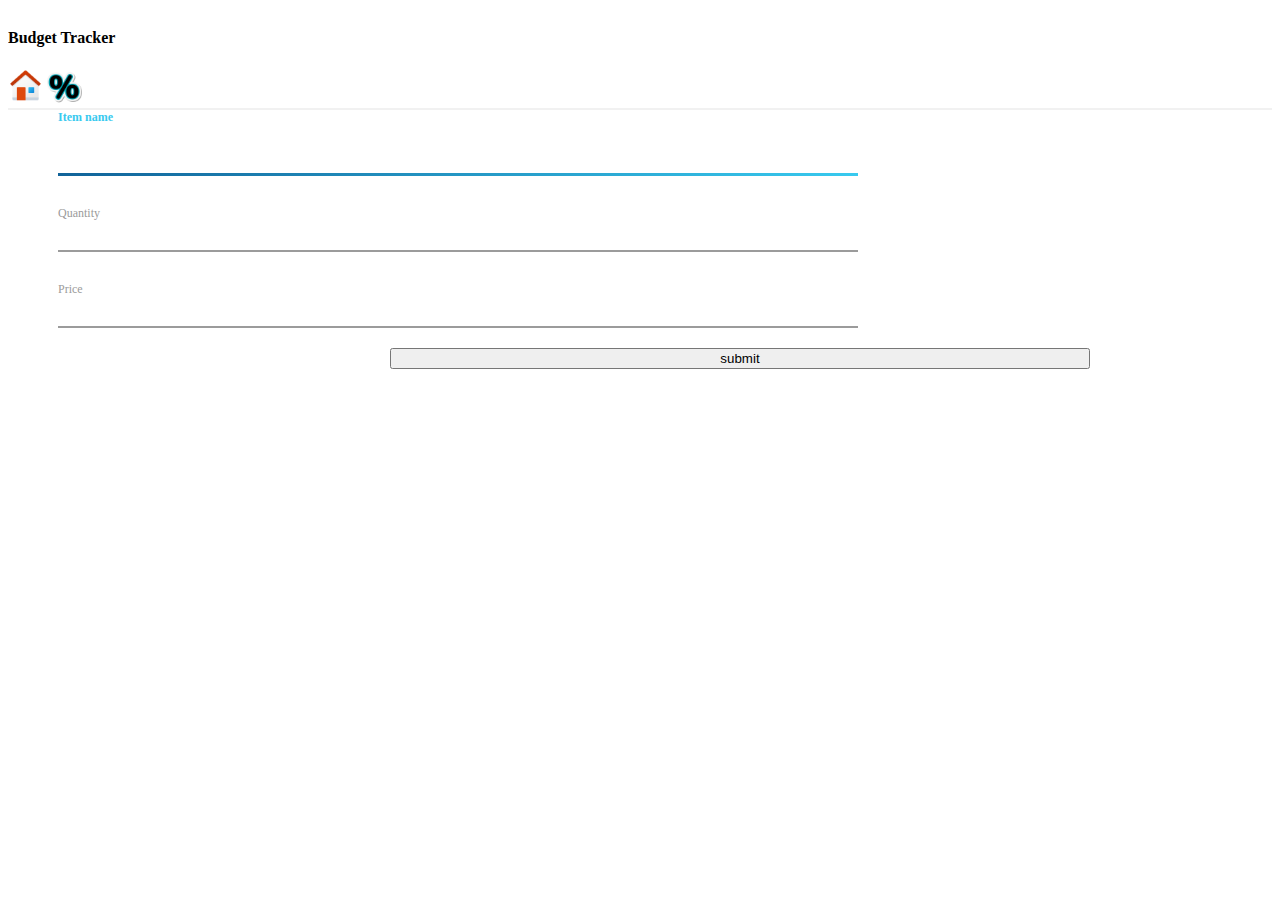
<file: index.html>
<!DOCTYPE html>
<html lang="en">
<head>
  <meta charset="UTF-8">
  <meta name="viewport" content="width=device-width, initial-scale=1.0">
  <title>Budget Tracker</title>
  <link href="https://cdn.jsdelivr.net/npm/bootstrap@5.3.2/dist/css/bootstrap.min.css" rel="stylesheet" integrity="sha384-T3c6CoIi6uLrA9TneNEoa7RxnatzjcDSCmG1MXxSR1GAsXEV/Dwwykc2MPK8M2HN" crossorigin="anonymous">
  <link rel="stylesheet" href="style.css">
</head>
<body class="bg-black">

  <nav class="w-100 bg-black text-light  d-flex justify-content-between pt-4 px-4 align-items-center pb-3">
    <h4 class="logotext">Budget Tracker</h4>
    <div class="d-flex navigate gap-5">
    <a href="index.html" class="text-white text-decoration-none fw-bold d-flex flex-column align-items-center gap-2"><img src="images/icons8-home-48.png" alt="" width="35"></a>
    <a href="result.html" class="text-white text-decoration-none fw-bold d-flex flex-column align-items-center gap-2"><img src="images/icons8-percentage-100.png" alt="" width="35"></a>
    </div>
  </nav>
    <center>
      <main class="container-fluid p-3 bg-black bgimg vh-100 mt-5">
        <div class="row">
          <div id="display"></div>

          <div class="d-flex justify-content-center gap-5 long">
            <div class="form__group field col-lg col-sm col-md">
              <input type="input" class="form__field" placeholder="Name" required="" id="productName" oninput="ref()" autofocus>
              <label for="name" class="form__label">Item name</label>
            </div>
  
            <div class="form__group field">
              <input type="number" class="form__field" placeholder="Name" required="" id="quantityOwn">
              <label for="name" class="form__label">Quantity</label>
            </div>
  
            <div class="form__group field">
              <input type="number" class="form__field" placeholder="Name" required="" id="priceName">
              <label for="name" class="form__label">Price</label>
            </div>
          </div>
  
          <div class="getall">
            <button onclick="addUp()" class="w-100 mt-5 btn btn-primary fw-bold submit btnwide">submit</button>
          </div>
        
        </div>
      </main>
    </center>


  <script src="https://cdn.jsdelivr.net/npm/bootstrap@5.3.2/dist/js/bootstrap.bundle.min.js" integrity="sha384-C6RzsynM9kWDrMNeT87bh95OGNyZPhcTNXj1NW7RuBCsyN/o0jlpcV8Qyq46cDfL" crossorigin="anonymous"></script>
  <script src="script.js"></script>
</body>
</html>
</file>
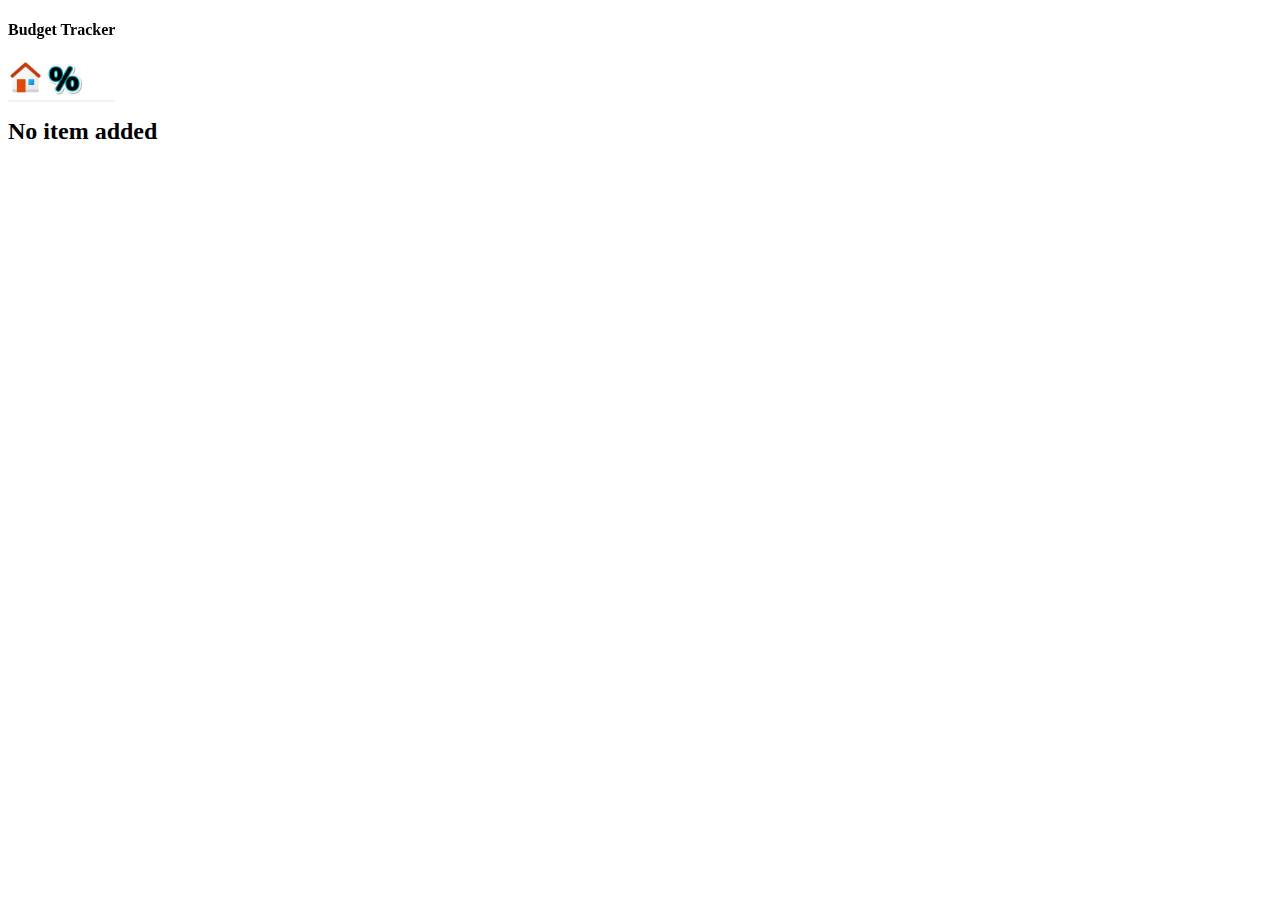
<file: result.html>
<!DOCTYPE html>
<html lang="en">
<head>
  <meta charset="UTF-8">
  <meta name="viewport" content="width=device-width, initial-scale=1.0">
  <title>Keep track</title>
  <link href="https://cdn.jsdelivr.net/npm/bootstrap@5.3.2/dist/css/bootstrap.min.css" rel="stylesheet" integrity="sha384-T3c6CoIi6uLrA9TneNEoa7RxnatzjcDSCmG1MXxSR1GAsXEV/Dwwykc2MPK8M2HN" crossorigin="anonymous">
  <link rel="stylesheet" href="result.css">
</head>
<body class=" bg-black">

  <nav class="w-100 bg-black text-light  d-flex justify-content-between pt-4 px-4 align-items-center pb-3">
    <h4 class="logotext">Budget Tracker</h4>
    <div class="d-flex navigate gap-5">
    <a href="index.html" class="text-white text-decoration-none fw-bold d-flex flex-column align-items-center gap-2"><img src="images/icons8-home-48.png" alt="" width="35"></a>
    <a href="result.html" class="text-white text-decoration-none fw-bold d-flex flex-column align-items-center gap-2 bbottom2"><img src="images/icons8-percentage-100.png" alt="" width="35"></a>
    </div>
  </nav>




  
  <main class="container-fluid p-3">
    <div class="row">
      <div id="errorx" class="col-lg col-md col-sm w-100 text-center"></div>
      <div id="resultCard" class="d-flex flex-wrap gap-5  w-100 justify-content-center mty">
      </div>
      <div id="resulthorn"></div>
    </div>
  </main> 



  <script src="https://cdn.jsdelivr.net/npm/bootstrap@5.3.2/dist/js/bootstrap.bundle.min.js" integrity="sha384-C6RzsynM9kWDrMNeT87bh95OGNyZPhcTNXj1NW7RuBCsyN/o0jlpcV8Qyq46cDfL" crossorigin="anonymous"></script>
  <script src="script.js"></script>
  
</body>
</html>
</file>
<file: style.css>
nav{
  border-bottom: 2px solid rgba(185, 185, 185, 0.2);

}
.alert{
  width: 600px !important;
}

.submit{
  width: 700px !important;
}

body,html{
  overflow-y: hidden;
}


.form__group {
  position: relative;
  padding: 20px 0 0;
  width: 100%;
  max-width: 380px;
}

.form__field {
  font-family: inherit;
  width: 100% !important;
  border: none;
  border-bottom: 2px solid #9b9b9b;
  outline: 0;
  font-size: 17px;
  color: #fff;
  padding: 7px 0;
  background: transparent;
  transition: border-color 0.2s;
}

.form__field::placeholder {
  color: transparent;
}

.form__field:placeholder-shown~.form__label {
  font-size: 17px;
  cursor: text;
  top: 20px;
}

.form__label {
  position: absolute;
  top: 0;
  display: block;
  transition: 0.2s;
  font-size: 12px !important;
  color: #9b9b9b;
  pointer-events: none;
}

.form__field:focus {
  padding-bottom: 6px;
  font-weight: 700;
  border-width: 3px;
  border-image: linear-gradient(to right, #116399, #38caef);
  border-image-slice: 1;
}

.form__field:focus~.form__label {
  position: absolute;
  top: 0;
  display: block;
  transition: 0.2s;
  font-size: 17px;
  color: #38caef;
  font-weight: 700;
}

/* reset input */
.form__field:required,
.form__field:invalid {
  box-shadow: none;
}


@media screen and (max-width: 475px) {
  .alert{
    width: 100% !important;
    font-weight: bold !important;
  }
  nav{
    padding: 0px !important;
    display: flex;
    padding: 10px 10px !important;
    justify-content: space-between;
    align-items: center;
  }
  .navigate{
    width: 140px;
    margin-left: 150px;
    display: flex;
    gap: 10px;
    font-size: 12px !important;
  }
  .navigate>a>img{
    width: 27px !important;
  }
  

  .logotext{
    font-size: 16px !important;
  }
  
  .submit{
    width: 100% !important;
  }
  .btnwide{
    width: 300px !important;
  }
  .getall{
    /* border: 2px solid red; */
    padding: 0 20px;
    width: 100% !important;
  }
  .long{
    display: block !important;
    padding: 0px 20px;
    width: 100% !important;
  }
    .form__group {
      position: relative;
      padding: 20px 0 0;
      width: 100%;
      max-width: 800px;
    }
  
    .form__field {
      font-family: inherit;
      width: 100% !important;
      margin-top: 10px;
      border: none;
      border-bottom: 2px solid #9b9b9b;
      outline: 0;
      font-size: 17px;
      color: #fff;
      padding: 7px 0;
      background: transparent;
      transition: border-color 0.2s;
    }
  
    .form__field::placeholder {
      color: transparent;
    }
  
    .form__field:placeholder-shown~.form__label {
      font-size: 17px;
      cursor: text;
      top: 20px;
    }
  
    .form__label {
      position: absolute;
      top: 0;
      display: block;
      transition: 0.2s;
      font-size: 12px !important;
      color: #9b9b9b;
      pointer-events: none;
    }
  
    .form__field:focus {
      padding-bottom: 6px;
      font-weight: 700;
      border-width: 3px;
      border-image: linear-gradient(to right, #116399, #38caef);
      border-image-slice: 1;
    }
  
    .form__field:focus~.form__label {
      position: absolute;
      top: 0;
      display: block;
      transition: 0.2s;
      font-size: 17px;
      color: #38caef;
      font-weight: 700;
    }
  
    /* reset input */
    .form__field:required,
    .form__field:invalid {
      box-shadow: none;
    }
}



/* tablet screen */

@media screen and (min-width:745px) {
  .getall{
    display: flex;
    justify-content: center;
    padding: 10px 100px;
    width: 100% !important;
  }
  
  .long{
    display: flex !important;
    flex-direction: column;
    padding: 0px 50px;
    width: 100% !important;
  }

  .form__group {
    position: relative;
    padding: 20px 0 0;
    width: 100%;
    max-width: 800px;
    margin-bottom: 10px !important;
  }

  .form__field {
    font-family: inherit;
    width: 100% !important;
    margin-top: 10px;
    border: none;
    border-bottom: 2px solid #9b9b9b;
    outline: 0;
    font-size: 17px;
    color: #fff;
    padding: 7px 0;
    background: transparent;
    transition: border-color 0.2s;
  }

  .form__field::placeholder {
    color: transparent;
  }

  .form__field:placeholder-shown~.form__label {
    font-size: 17px;
    cursor: text;
    top: 20px;
  }

  .form__label {
    position: absolute;
    top: 0;
    display: block;
    transition: 0.2s;
    font-size: 12px !important;
    color: #9b9b9b;
    pointer-events: none;
  }

  .form__field:focus {
    padding-bottom: 6px;
    font-weight: 700;
    border-width: 3px;
    border-image: linear-gradient(to right, #116399, #38caef);
    border-image-slice: 1;
  }

  .form__field:focus~.form__label {
    position: absolute;
    top: 0;
    display: block;
    transition: 0.2s;
    font-size: 17px;
    color: #38caef;
    font-weight: 700;
  }

  /* reset input */
  .form__field:required,
  .form__field:invalid {
    box-shadow: none;
  }
  
}
</file>
<file: result.css>
.pbottom{
  position: fixed;
  bottom: -15px !important;
}
.known{
  margin-top: 100px !important;
}
#errorx{
  padding-bottom:10px ;
}

#resultCard{
  padding-bottom: 100px !important;
}
nav{
  border-bottom: 2px solid rgba(185, 185, 185, 0.2);
  position: fixed;
  top: 0px;
  z-index: 100;
}
.mty{
  margin-top: 100px !important;
}
.card1 {
  position: relative;
  width: 290px;
  height: 354px;
  background-color: #000;
  display: -webkit-box;
  display: -ms-flexbox;
  display: flex;
  -webkit-box-orient: vertical;
  -webkit-box-direction: normal;
      -ms-flex-direction: column;
          flex-direction: column;
  -webkit-box-pack: end;
      -ms-flex-pack: end;
          justify-content: end;
  padding:0px 20px 15px 20px;
  gap: 12px;
  border-radius: 8px;
  cursor: pointer;
  color: white;
}

.card1::before {
  content: '';
  position: absolute;
  inset: 0;
  left: -5px;
  margin: auto;
  width: 300px;
  height: 364px;
  padding: 0px 10px;
  border-radius: 10px;
  background: linear-gradient(-45deg, #e81cff 0%, #40c9ff 100% );
  z-index: -10;
  pointer-events: none;
  -webkit-transition: all 0.6s cubic-bezier(0.175, 0.885, 0.32, 1.275);
  transition: all 0.6s cubic-bezier(0.175, 0.885, 0.32, 1.275);
}

.card1::after {
  content: "";
  z-index: -1;
  position: absolute;
  inset: 0;
  background: linear-gradient(-45deg, #fc00ff 0%, #00dbde 100% );
  -webkit-transform: translate3d(0, 0, 0) scale(0.95);
          transform: translate3d(0, 0, 0) scale(0.95);
  -webkit-filter: blur(20px);
          filter: blur(20px);
}

.heading {
  font-size: 20px;
  text-transform: capitalize;
  font-weight: bold;
}

.card1 p:not(.heading) {
  font-size: 14px;
}

.card1 p:last-child {
  color: #e81cff;
  font-weight: 600;
}

.card1:hover::after {
  -webkit-filter: blur(30px);
          filter: blur(30px);
}

.card1:hover::before {
  -webkit-transform: rotate(-90deg) scaleX(1.34) scaleY(0.77);
      -ms-transform: rotate(-90deg) scaleX(1.34) scaleY(0.77);
          transform: rotate(-90deg) scaleX(1.34) scaleY(0.77);
}

@media screen and (max-width: 475px) {
  .alert{
    width: 100% !important;
    font-weight: bold !important;
  }
  nav{
    padding: 0px !important;
    display: flex;
    padding: 10px 10px !important;
    justify-content: space-between;
    align-items: center;
  }
  .navigate{
    width: 140px;
    margin-left: 150px;
    display: flex;
    gap: 10px;
    font-size: 12px !important;
  }
  .navigate>a>img{
    width: 27px !important;
  }
  

  .logotext{
    font-size: 16px !important;
  }
  #resulthorn{
    display: flex;
    justify-content: center;
  }
  #resultCard{
    padding-bottom: 47px !important;
  } 
  .textColor{
    color: rgba(158, 155, 155, 0.5) !important;
  }
}

@media screen and (min-width: 745px) {
  .pbottom{
    position: fixed;
    bottom: -15px !important;
    margin-left: -16px;
  }  
}
</file>
